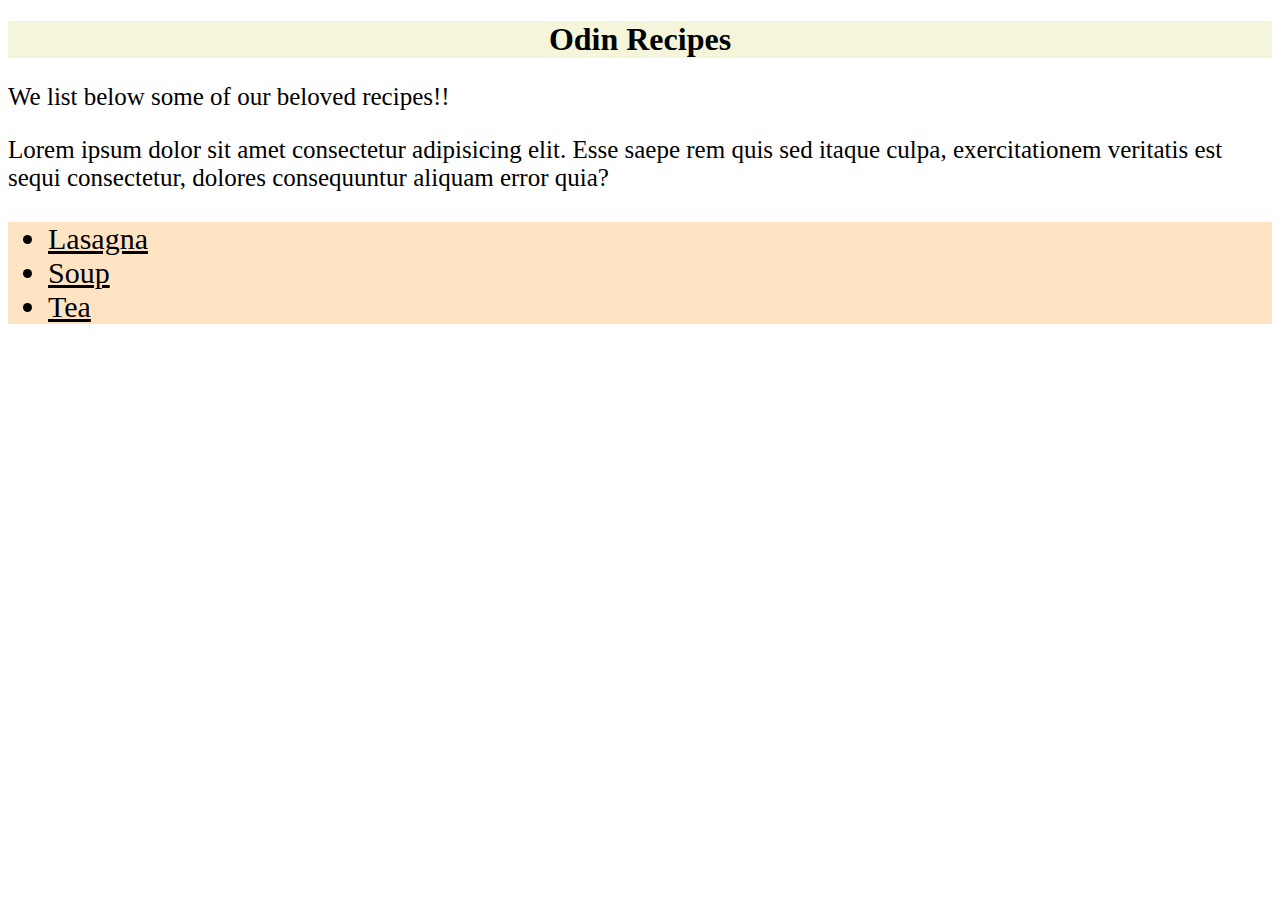
<file: index.html>
<!DOCTYPE html>
<html lang="en">
<head>
    <meta charset="UTF-8">
    <meta http-equiv="X-UA-Compatible" content="IE=edge">
    <meta name="viewport" content="width=device-width, initial-scale=1.0">
    <link rel="stylesheet" href="style.css">
    <title>Odin Recipes</title>
</head>
<body>
    <h1 class="title">Odin Recipes</h1>
    <div class="content">
        <p>We list below some of our beloved recipes!!</p>
        <p>Lorem ipsum dolor sit amet consectetur adipisicing elit. Esse saepe rem quis sed itaque culpa, exercitationem veritatis est sequi consectetur, dolores consequuntur aliquam error quia?</p>
    </div>
    <ul class="recipe">
        <li><a href="./recipes/lasagna.html">Lasagna</a></li>
        <li><a href="./recipes/soup.html">Soup</a></li>
        <li><a href="./recipes/tea.html">Tea</a></li>
    </ul>
</body>
</html>
</file>
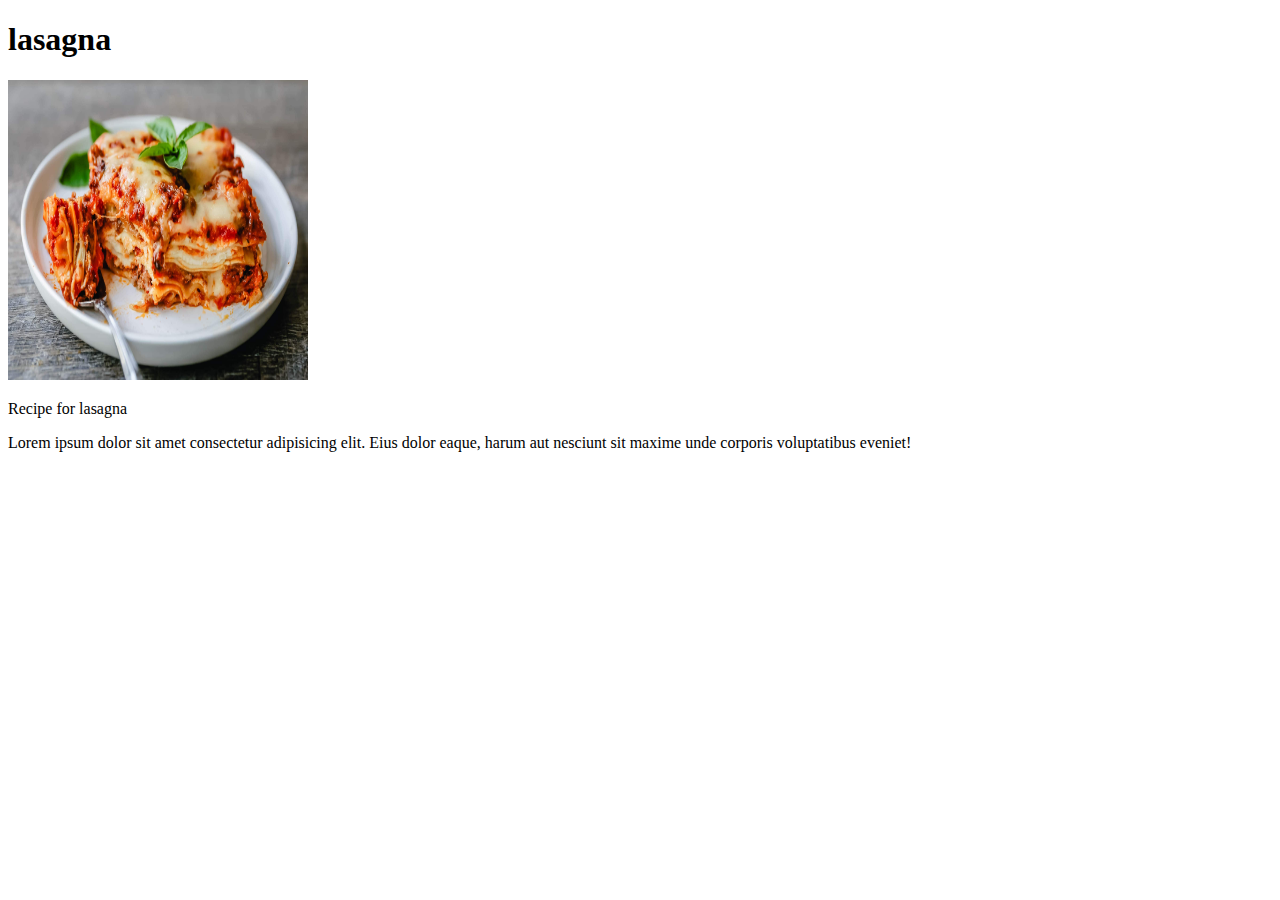
<file: recipes/lasagna.html>
<!DOCTYPE html>
<html lang="en">
<head>
    <meta charset="UTF-8">
    <meta http-equiv="X-UA-Compatible" content="IE=edge">
    <meta name="viewport" content="width=device-width, initial-scale=1.0">
    <title>Lasagna</title>
</head>
<body>
    <h1>lasagna</h1>
    <img src="../images/lasagna.jpg" height="300px" width="300px">
    <p>
        Recipe for lasagna
    </p>
    <p>
        Lorem ipsum dolor sit amet consectetur adipisicing elit. Eius dolor eaque, harum aut nesciunt sit maxime unde corporis voluptatibus eveniet!
    </p>
</body>
</html>
</file>
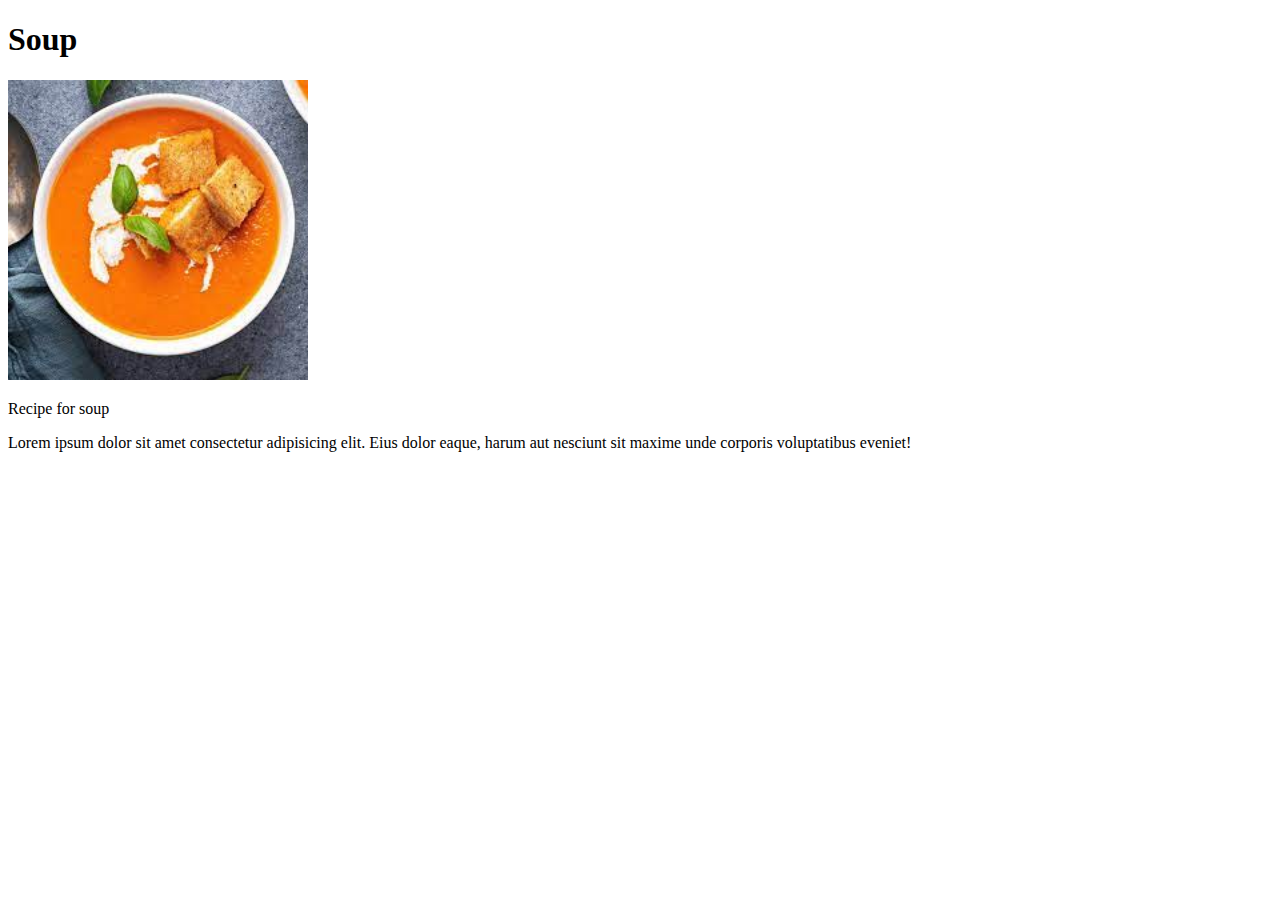
<file: recipes/soup.html>
<!DOCTYPE html>
<html lang="en">
<head>
    <meta charset="UTF-8">
    <meta http-equiv="X-UA-Compatible" content="IE=edge">
    <meta name="viewport" content="width=device-width, initial-scale=1.0">
    <title>Soup</title>
</head>
<body>
    <h1>Soup</h1>
    <img src="../images/soup.jpeg" height="300px" width="300px">
    <p>
        Recipe for soup
    </p>
    <p>
        Lorem ipsum dolor sit amet consectetur adipisicing elit. Eius dolor eaque, harum aut nesciunt sit maxime unde corporis voluptatibus eveniet!
    </p>
</body>
</html>
</file>
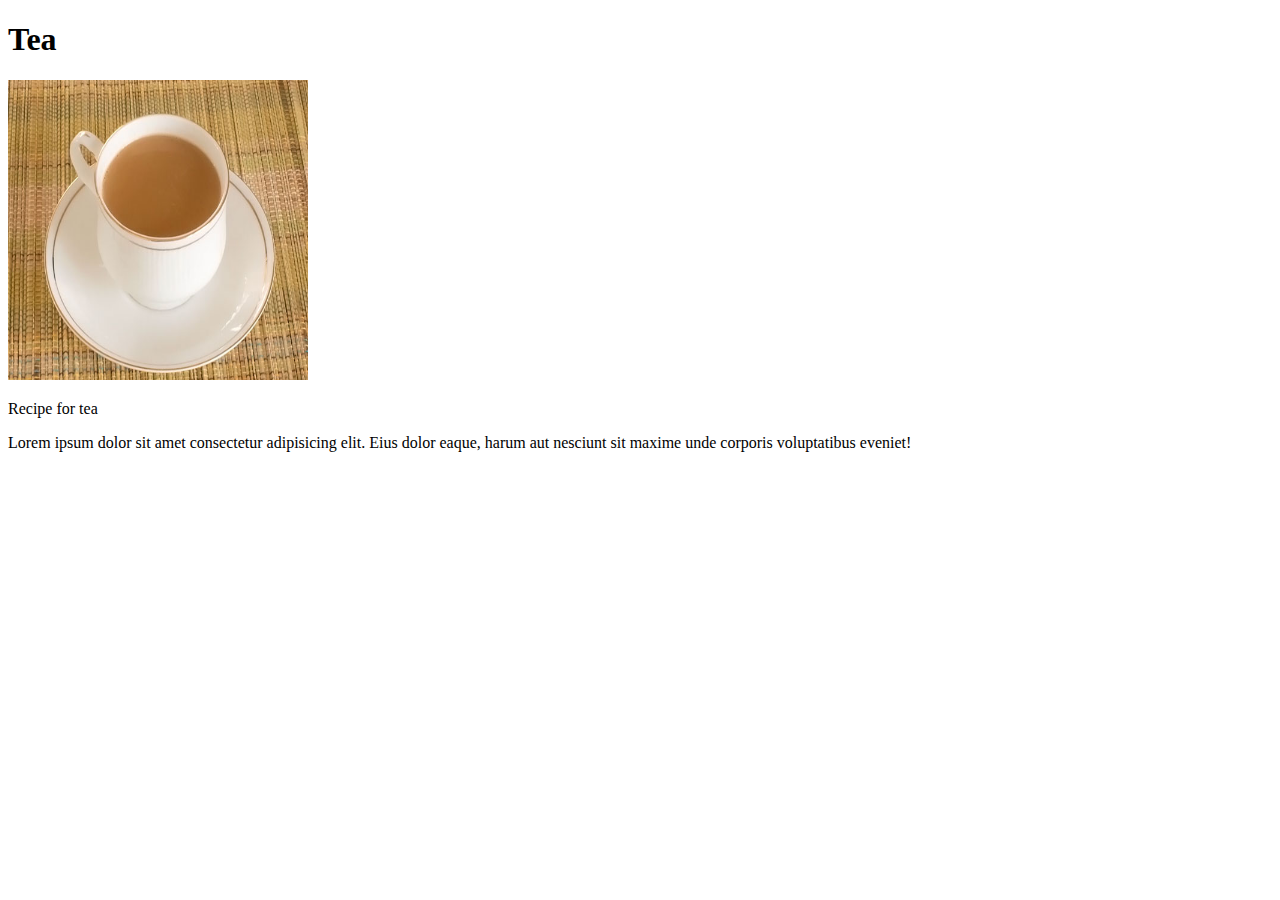
<file: recipes/tea.html>
<!DOCTYPE html>
<html lang="en">
<head>
    <meta charset="UTF-8">
    <meta http-equiv="X-UA-Compatible" content="IE=edge">
    <meta name="viewport" content="width=device-width, initial-scale=1.0">
    <title>Tea</title>
</head>
<body>
    <h1>Tea</h1>
    <img src="../images/tea.jpg" height="300px" width="300px">
    <p>
        Recipe for tea
    </p>
    <p>
        Lorem ipsum dolor sit amet consectetur adipisicing elit. Eius dolor eaque, harum aut nesciunt sit maxime unde corporis voluptatibus eveniet!
    </p>
</body>
</html>
</file>
<file: style.css>
.title{
    text-align: center;
    background-color: beige;
}

.content{
    font-size: 25px;
}

.recipe{
    align-self: center;
    align-content: center;
    font-size: 30px;
    background-color: bisque;
}

.recipe a{
    color: black;
}
</file>
